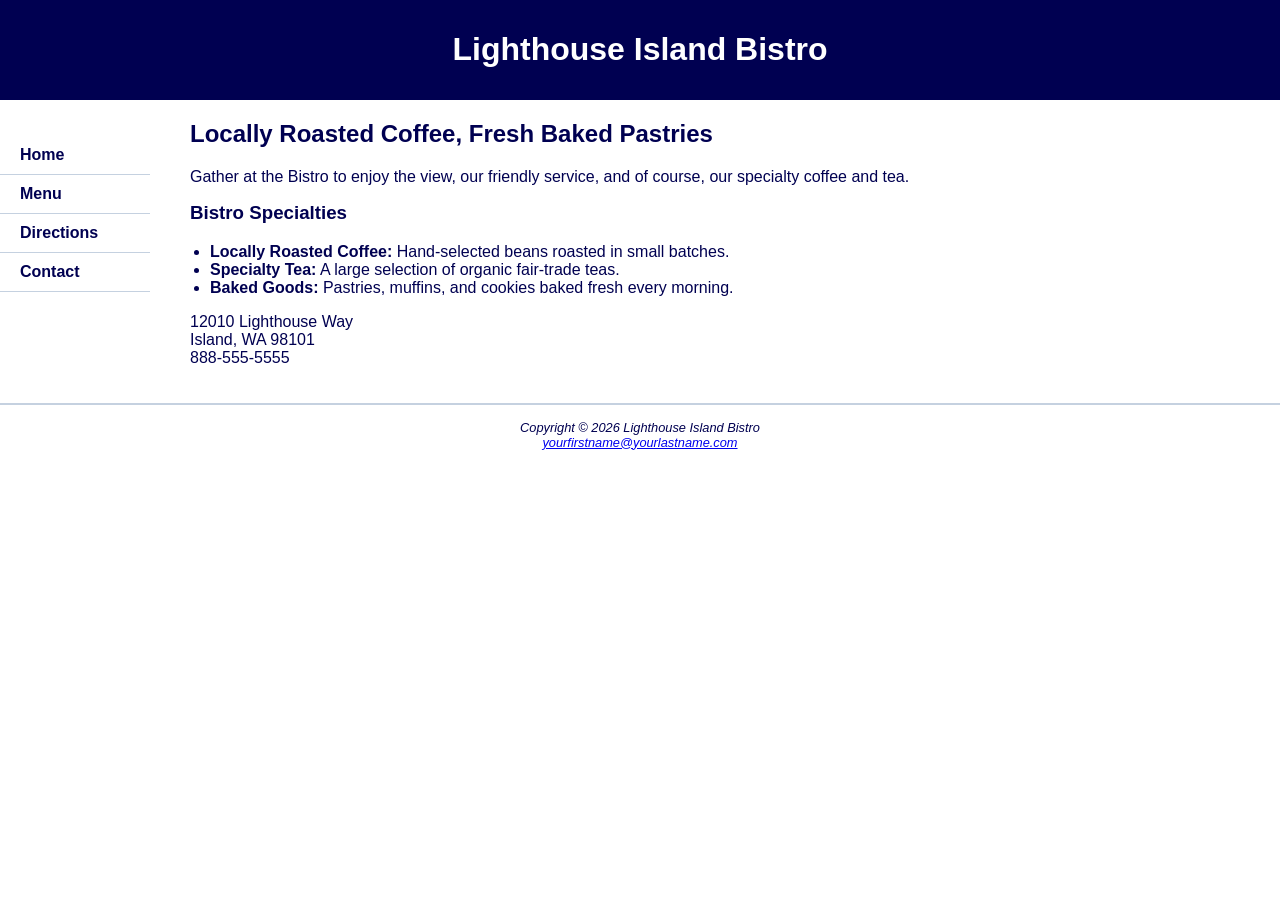
<file: index.html>
<!DOCTYPE html>
<html lang="en">
<head>
    <meta charset="UTF-8">
    <title>Lighthouse Island Bistro</title>
    <link rel="stylesheet" href="lighthouse.css">
</head>
<body>

<header>
    <h1>Lighthouse Island Bistro</h1>
</header>

<div class="wrapper">
    <nav>
        <ul>
            <li><a href="index.html">Home</a></li>
            <li><a href="menu.html">Menu</a></li>
            <li><a href="#">Directions</a></li>
            <li><a href="#">Contact</a></li>
        </ul>
    </nav>

    <main>
        <h2>Locally Roasted Coffee, Fresh Baked Pastries</h2>
        <p>Gather at the Bistro to enjoy the view, our friendly service, and of course, our specialty coffee and tea.</p>
        
        <h3>Bistro Specialties</h3>
        <ul class="special-list">
            <li><strong>Locally Roasted Coffee:</strong> Hand-selected beans roasted in small batches.</li>
            <li><strong>Specialty Tea:</strong> A large selection of organic fair-trade teas.</li>
            <li><strong>Baked Goods:</strong> Pastries, muffins, and cookies baked fresh every morning.</li>
        </ul>

        <p>
            12010 Lighthouse Way<br>
            Island, WA 98101<br>
            888-555-5555
        </p>
    </main>
</div>

<footer>
    Copyright &copy; 2026 Lighthouse Island Bistro<br>
    <a href="mailto:yourname@yourlastname.com">yourfirstname@yourlastname.com</a>
</footer>

</body>
</html>
</file>
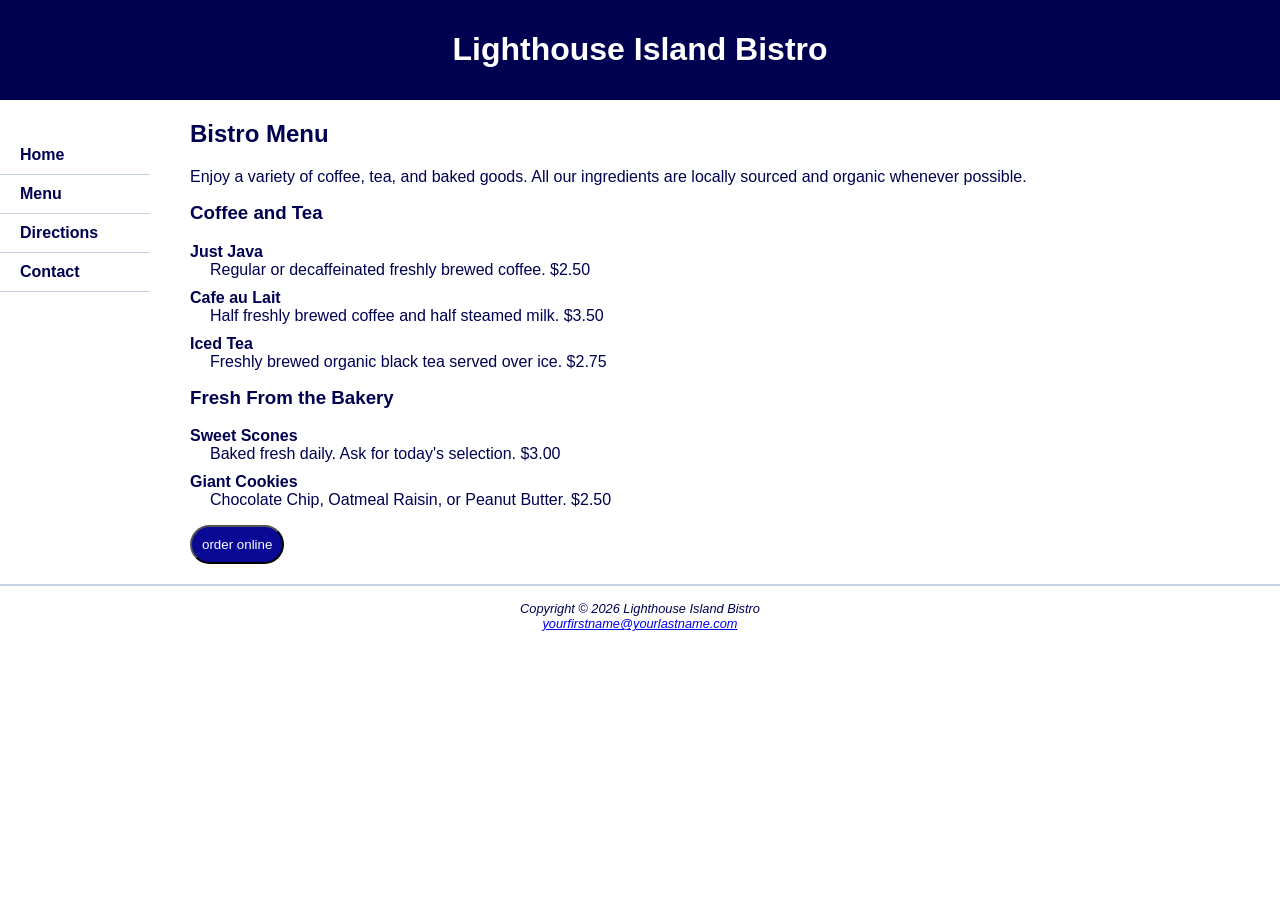
<file: menu.html>
<!DOCTYPE html>
<html lang="en">

<head>
    <meta charset="UTF-8">
    <title>Lighthouse Island Bistro - Menu</title>
    <link rel="stylesheet" href="lighthouse.css">
    <script src="script.js" defer></script>
</head>

<body>

    <header>
        <h1>Lighthouse Island Bistro</h1>
    </header>

    <div class="wrapper">
        <nav>
            <ul>
                <li><a href="index.html">Home</a></li>
                <li><a href="menu.html">Menu</a></li>
                <li><a href="#">Directions</a></li>
                <li><a href="#">Contact</a></li>
            </ul>
        </nav>

        <main>
            <h2>Bistro Menu</h2>
            <p>Enjoy a variety of coffee, tea, and baked goods. All our ingredients are locally sourced and organic
                whenever possible.</p>

            <h3>Coffee and Tea</h3>
            <dl>
                <dt>Just Java</dt>
                <dd>Regular or decaffeinated freshly brewed coffee. $2.50</dd>

                <dt>Cafe au Lait</dt>
                <dd>Half freshly brewed coffee and half steamed milk. $3.50</dd>

                <dt>Iced Tea</dt>
                <dd>Freshly brewed organic black tea served over ice. $2.75</dd>
            </dl>

            <h3>Fresh From the Bakery</h3>
            <dl>
                <dt>Sweet Scones</dt>
                <dd>Baked fresh daily. Ask for today's selection. $3.00</dd>

                <dt>Giant Cookies</dt>
                <dd>Chocolate Chip, Oatmeal Raisin, or Peanut Butter. $2.50</dd>
            </dl>

            <button id="order" onclick='document.getElementById("order").innerHTML = "Temporarily unavailable"'>order
                online</button>
        </main>
    </div>

    <footer>
        Copyright &copy; 2026 Lighthouse Island Bistro<br>
        <a href="mailto:yourfirstname@yourlastname.com">yourfirstname@yourlastname.com</a>
    </footer>

</body>

</html>
</file>
<file: lighthouse.css>
body {
    background-color: #FFFFFF;
    color: #000051;
    font-family: Arial, sans-serif;
    margin: 0;
}

header {
    background-color: #000051;
    color: #FFFFFF;
    padding: 10px;
    text-align: center;
}

.wrapper {
    display: flex;
}

nav {
    width: 150px;
    padding: 20px 0;
}

nav ul {
    list-style-type: none;
    padding: 0;
}

nav li {
    border-bottom: 1px solid #C5D1E0;
}

nav a {
    display: block;
    padding: 10px 20px;
    text-decoration: none;
    color: #000051;
    font-weight: bold;
}

nav a:hover {
    background-color: #E8EBF0;
}

main {
    flex: 1;
    padding: 20px 40px;
}

h2, h3 {
    margin-top: 0;
}

.special-list {
    list-style-type: disc;
    padding-left: 20px;
}

dt {
    font-weight: bold;
    margin-top: 10px;
}

dd {
    margin-left: 20px;
    margin-bottom: 5px;
}
footer {
    border-top: 2px solid #C5D1E0;
    text-align: center;
    font-size: 0.8em;
    font-style: italic;
    padding: 15px;
}
#order{background-color: rgb(9, 9, 150);
color: white;
padding:10px;
border-radius: 20px;}
</file>
